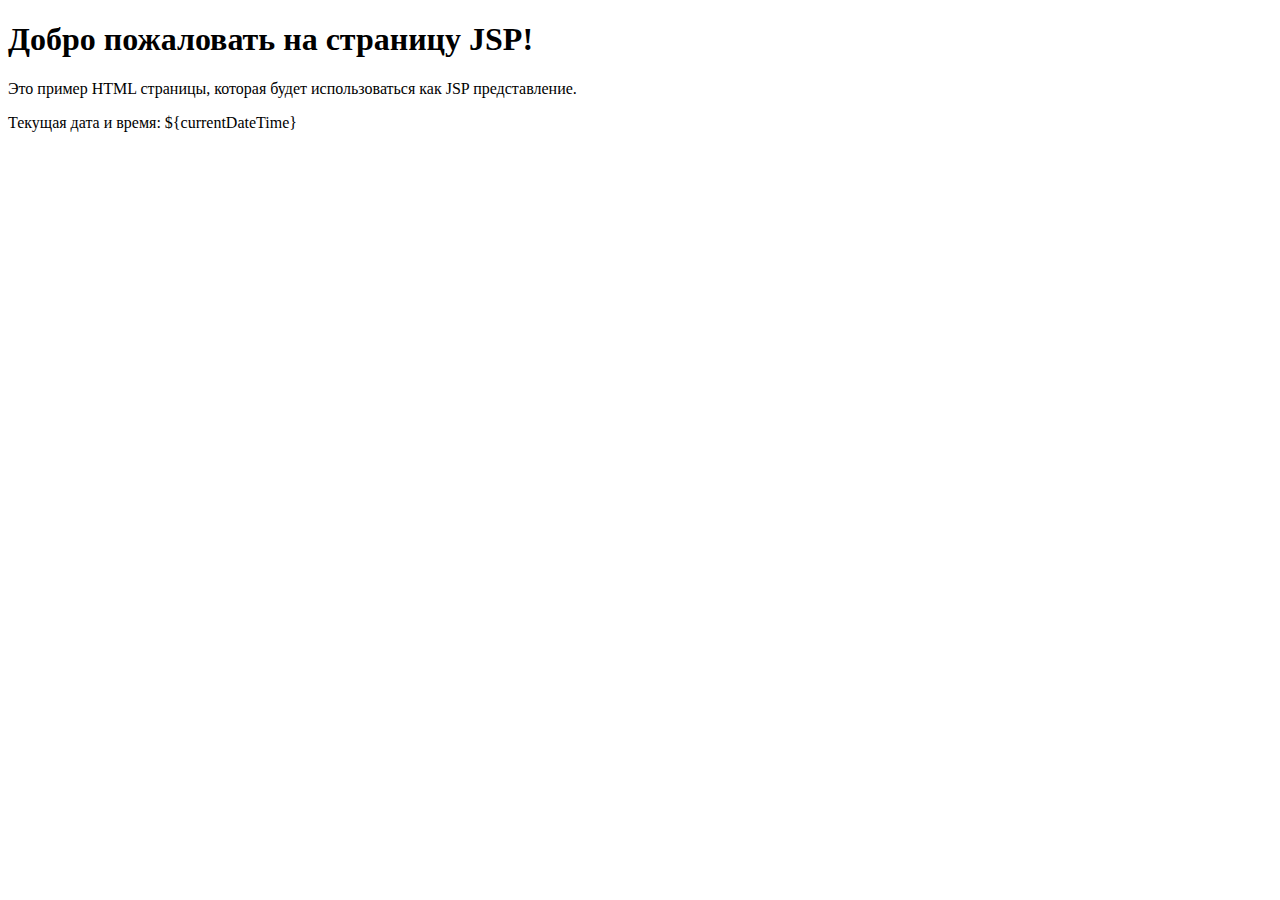
<file: project/src/main/resources/templates/index.html>
<!DOCTYPE html>
<html lang="en">
<head>
    <meta charset="UTF-8">
    <meta name="viewport" content="width=device-width, initial-scale=1.0">
    <title>Пример JSP</title>
</head>
<body>
<h1>Добро пожаловать на страницу JSP!</h1>
<p>Это пример HTML страницы, которая будет использоваться как JSP представление.</p>
<p>Текущая дата и время: ${currentDateTime}</p>
</body>
</html>
</file>
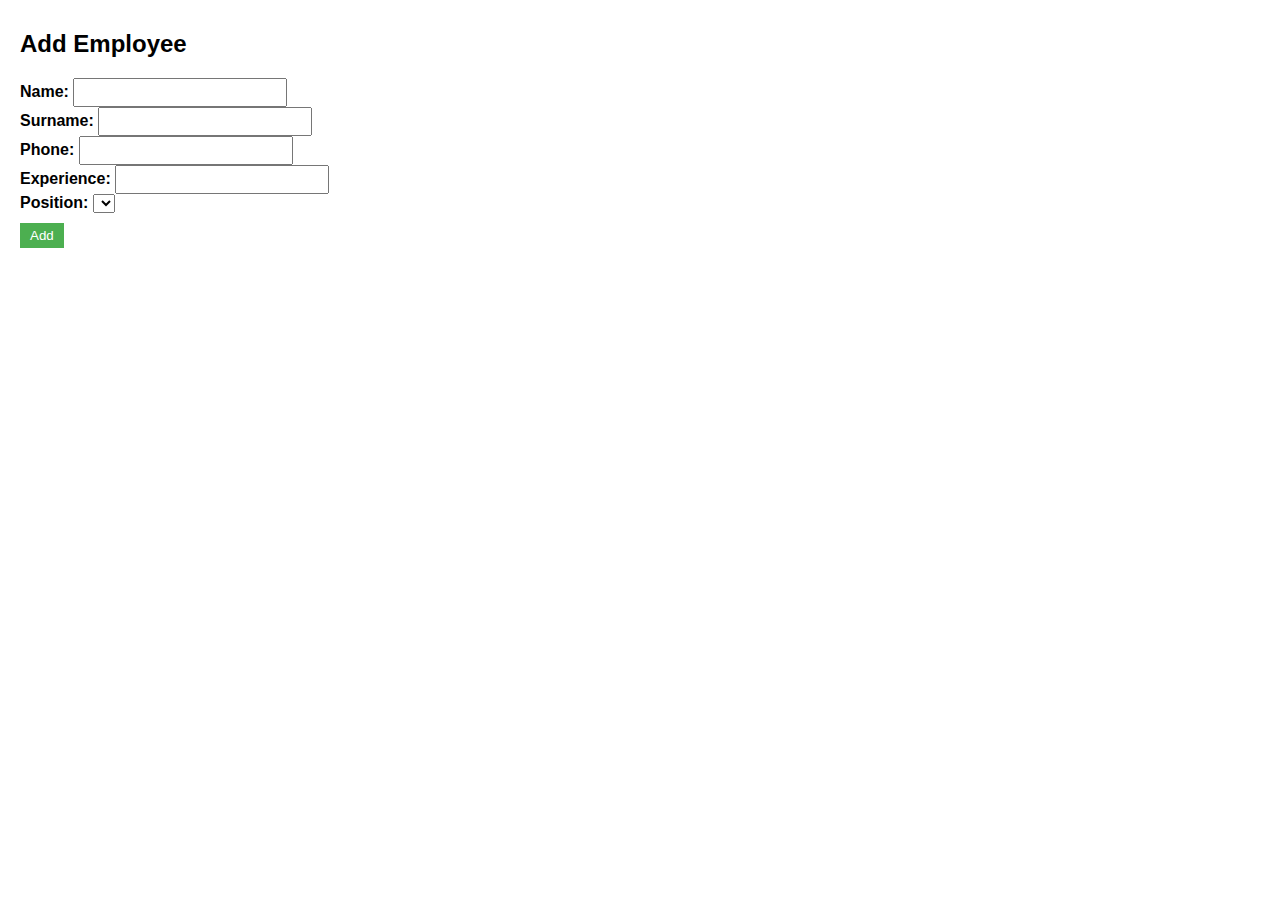
<file: project/src/main/resources/templates/addEmployee.html>
<!DOCTYPE html>
<html xmlns:th="http://www.thymeleaf.org">
<head>
    <meta charset="UTF-8">
    <title>Add Employee</title>
    <!-- Ваши стили здесь, если необходимо -->
</head>
<style>
        body {
            font-family: Arial, sans-serif;
            margin: 20px;
        }

        h1 {
            text-align: center;
        }

        h2 {
            margin-top: 30px;
        }

        table {
            border-collapse: collapse;
            width: 100%;
        }

        th, td {
            padding: 8px;
            text-align: left;
            border-bottom: 1px solid #ddd;
        }

        th {
            background-color: #f2f2f2;
        }

        button {
            padding: 5px 10px;
            background-color: #4CAF50;
            border: none;
            color: white;
            cursor: pointer;
            margin-right: 5px;
        }

        button:hover {
            background-color: #45a049;
        }

        form {
            margin-top: 20px;
        }

        label {
            font-weight: bold;
        }

        input[type="text"] {
            padding: 5px;
            width: 200px;
        }

        button[type="submit"] {
            margin-top: 10px;
        }
    </style>
<body>
<h2>Add Employee</h2>
<form th:object="${newEmployee}" th:action="@{/admin/employee/add}" method="post">
    <label for="employeeName">Name:</label>
    <input type="text" id="employeeName" name="name" th:field="*{name}" required><br>

    <label for="employeeSurname">Surname:</label>
    <input type="text" id="employeeSurname" name="surname" th:field="*{surname}" required><br>

    <label for="employeePhone">Phone:</label>
    <input type="text" id="employeePhone" name="phone" th:field="*{phone}" required><br>

    <label for="employeeExperience">Experience:</label>
    <input type="text" id="employeeExperience" name="experience" th:field="*{experience}" required><br>

    <label for="employeePosts">Position:</label>
    <select id="employeePosts" name="post.id" th:field="*{post.id}" required>
        <option th:each="post : ${posts}" th:value="${post.id}" th:text="${post.name}"></option>
    </select><br>

    <button type="submit">Add</button>
</form>
</body>
</html>
</file>
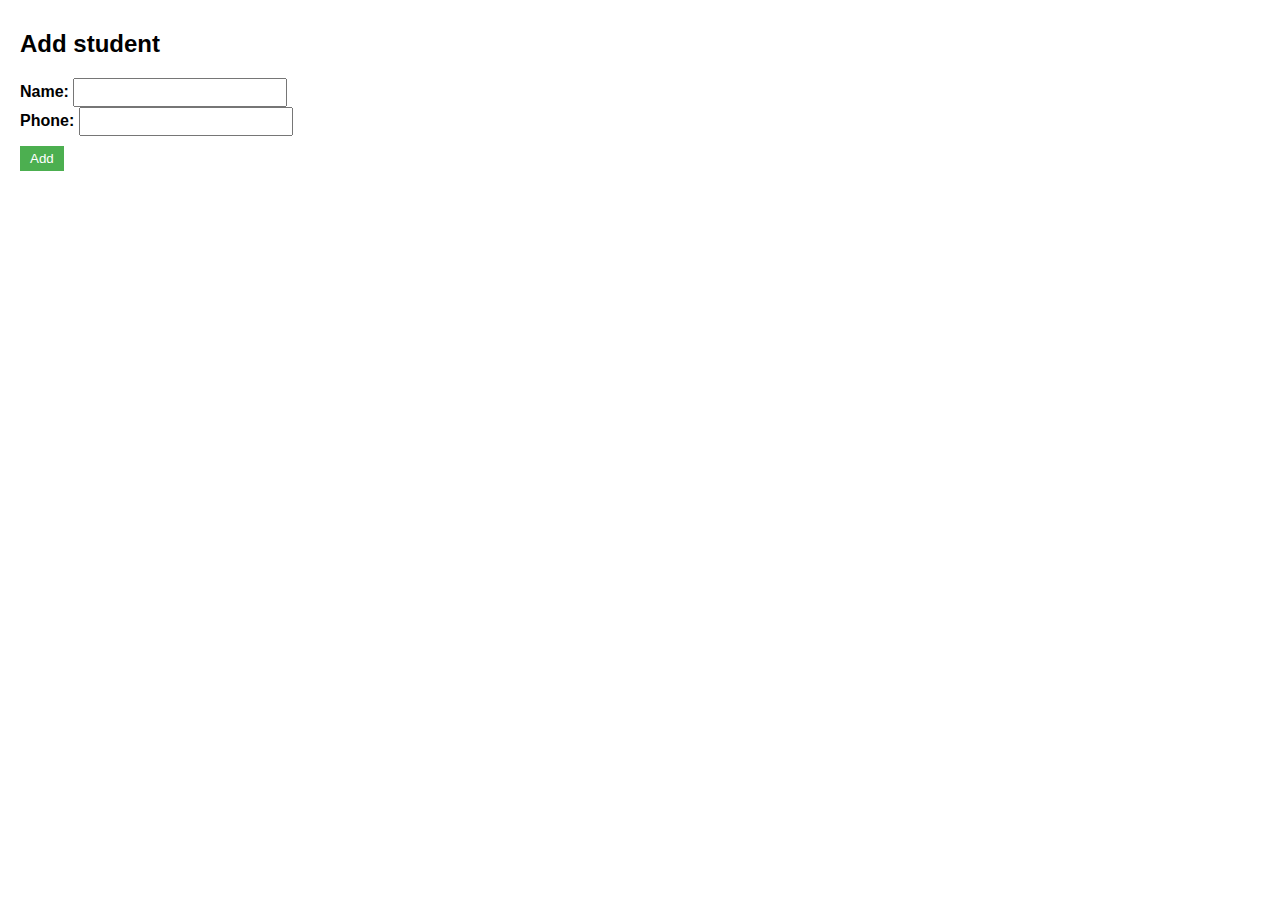
<file: project/src/main/resources/templates/addPost.html>
<!DOCTYPE html>
<html xmlns:th="http://www.thymeleaf.org">
<head>
    <meta charset="UTF-8">
    <title>Add Post</title>
</head>
<style>
        body {
            font-family: Arial, sans-serif;
            margin: 20px;
        }

        h1 {
            text-align: center;
        }

        h2 {
            margin-top: 30px;
        }

        table {
            border-collapse: collapse;
            width: 100%;
        }

        th, td {
            padding: 8px;
            text-align: left;
            border-bottom: 1px solid #ddd;
        }

        th {
            background-color: #f2f2f2;
        }

        button {
            padding: 5px 10px;
            background-color: #4CAF50;
            border: none;
            color: white;
            cursor: pointer;
            margin-right: 5px;
        }

        button:hover {
            background-color: #45a049;
        }

        form {
            margin-top: 20px;
        }

        label {
            font-weight: bold;
        }

        input[type="text"] {
            padding: 5px;
            width: 200px;
        }

        button[type="submit"] {
            margin-top: 10px;
        }
    </style>
<body>
<h2>Add student</h2>
<form th:object="${newPost}" th:action="@{/admin/post/add}" method="post">
    <label for="postName">Name:</label>
    <input type="text" id="postName" name="name" th:field="*{name}" required><br>

    <label for="postSpec">Phone:</label>
    <input type="text" id="postSpec" name="specialization" th:field="*{specialization}" required><br>

    <button type="submit">Add</button>
</form>
</body>
</html>
</file>
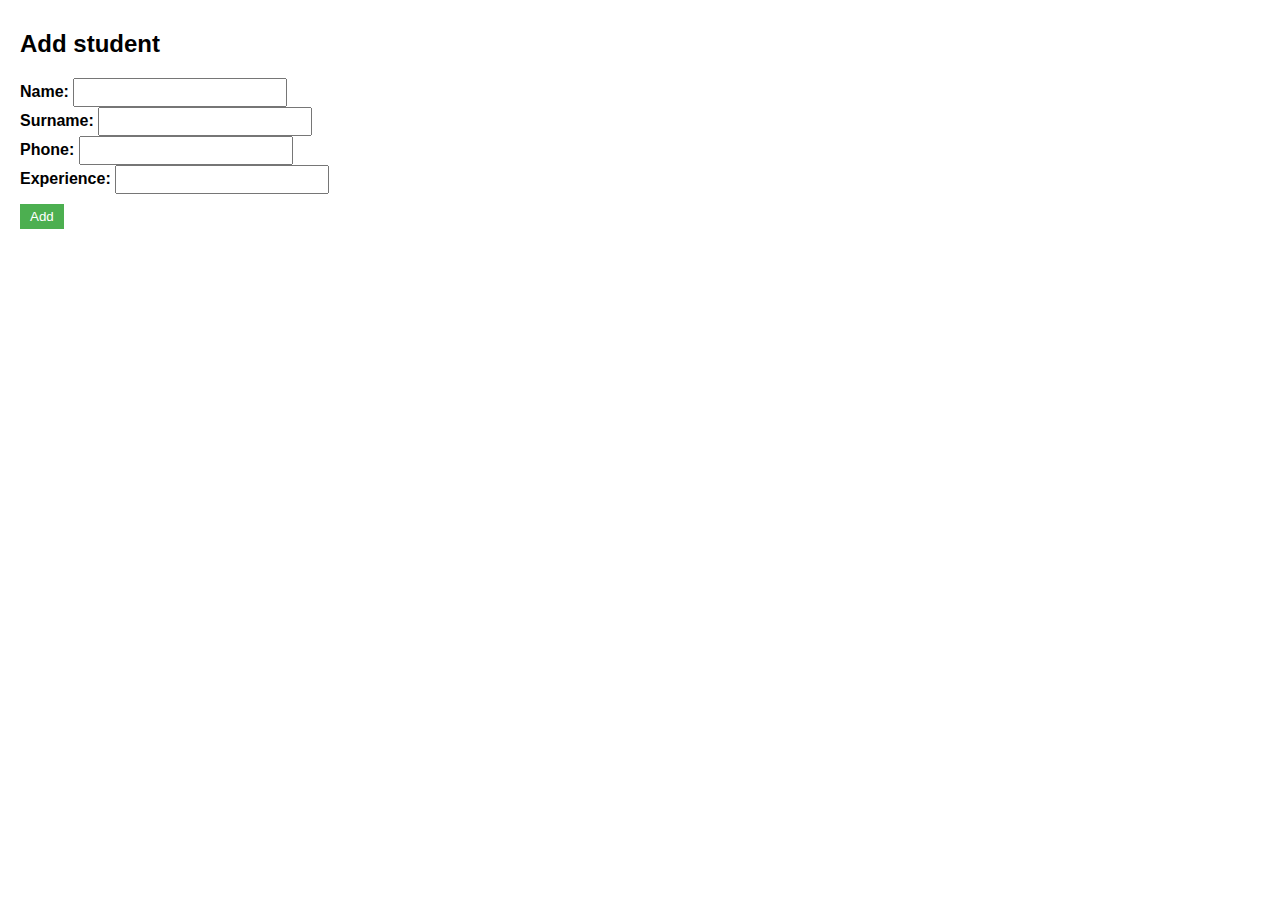
<file: project/src/main/resources/templates/addStudent.html>
<!DOCTYPE html>
<html xmlns:th="http://www.thymeleaf.org">
<head>
    <meta charset="UTF-8">
    <title>Add Employee</title>
    <!-- Ваши стили здесь, если необходимо -->
</head>
<style>
        body {
            font-family: Arial, sans-serif;
            margin: 20px;
        }

        h1 {
            text-align: center;
        }

        h2 {
            margin-top: 30px;
        }

        table {
            border-collapse: collapse;
            width: 100%;
        }

        th, td {
            padding: 8px;
            text-align: left;
            border-bottom: 1px solid #ddd;
        }

        th {
            background-color: #f2f2f2;
        }

        button {
            padding: 5px 10px;
            background-color: #4CAF50;
            border: none;
            color: white;
            cursor: pointer;
            margin-right: 5px;
        }

        button:hover {
            background-color: #45a049;
        }

        form {
            margin-top: 20px;
        }

        label {
            font-weight: bold;
        }

        input[type="text"] {
            padding: 5px;
            width: 200px;
        }

        button[type="submit"] {
            margin-top: 10px;
        }
    </style>
<body>
<h2>Add student</h2>
<form th:object="${newStudent}" th:action="@{/admin/student/add}" method="post">
    <label for="studentName">Name:</label>
    <input type="text" id="studentName" name="name" th:field="*{name}" required><br>

    <label for="studentSurname">Surname:</label>
    <input type="text" id="studentSurname" name="surname" th:field="*{surname}" required><br>

    <label for="studentPhone">Phone:</label>
    <input type="text" id="studentPhone" name="phone" th:field="*{phone}" required><br>

    <label for="studentCategory">Experience:</label>
    <input type="text" id="studentCategory" name="category" th:field="*{category}" required><br>

    <button type="submit">Add</button>
</form>
</body>
</html>
</file>
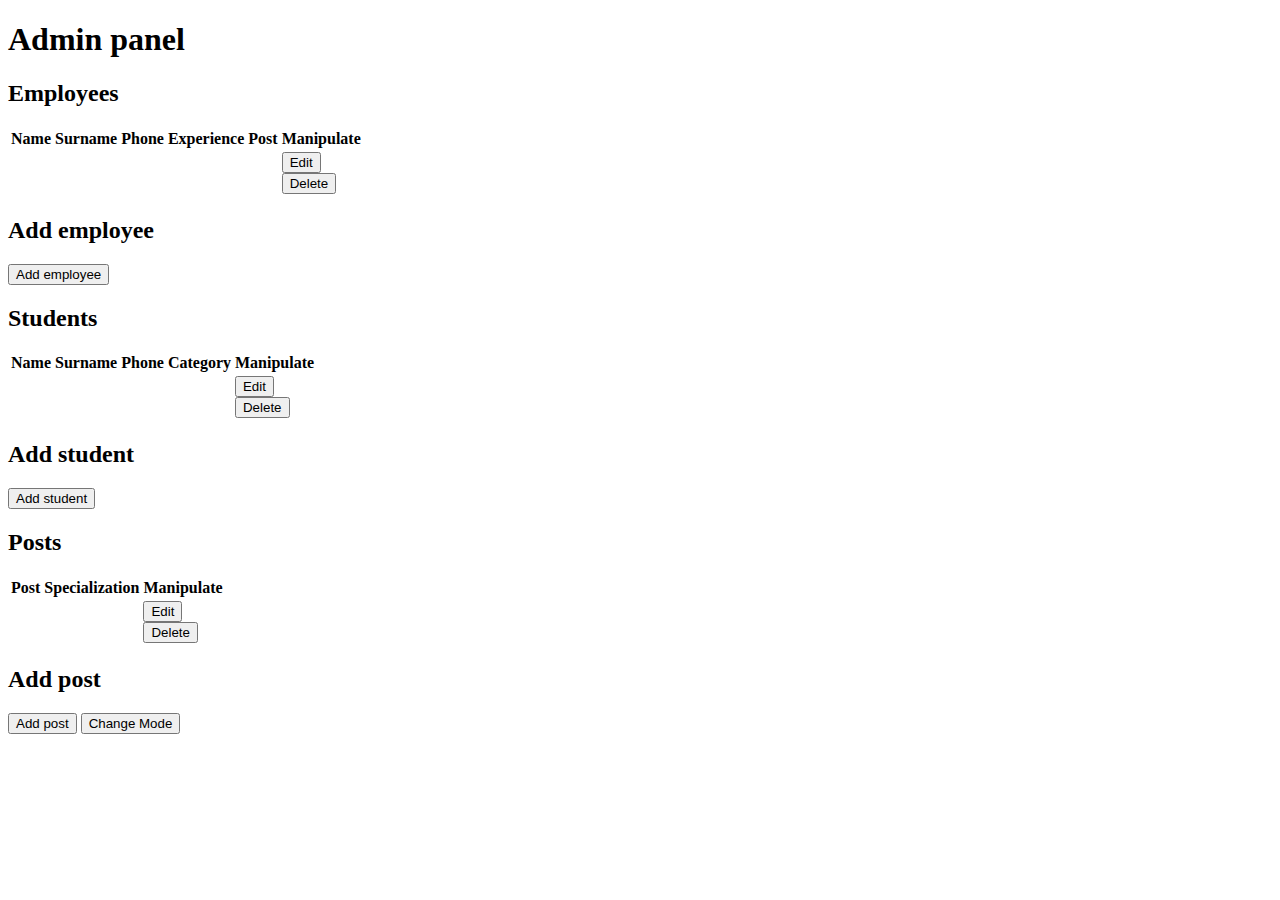
<file: project/src/main/resources/templates/admin.html>
<!DOCTYPE html>
<html lang="en" xmlns:th="http://www.w3.org/1999/xhtml">
<head>
    <meta charset="UTF-8">
    <title>Admin panel</title>
    <link id="style-link" rel="stylesheet" type="text/css" th:href="@{/css/default_style.css}"/>
    <script th:src="@{/js/themeToggle.js}" defer></script>
    <script th:src="@{/js/editEmployee.js}" defer></script>

</head>

<body>
<h1>Admin panel</h1>

<h2>Employees</h2>
<table>
    <tr>
        <th>Name</th>
        <th>Surname</th>
        <th>Phone</th>
        <th>Experience</th>
        <th>Post</th>
        <th>Manipulate</th>
    </tr>
    <tr th:each="employee : ${employees}">
        <td th:text="${employee.getName}"></td>
        <td th:text="${employee.getSurname}"></td>
        <td th:text="${employee.getPhone}"></td>
        <td th:text=" ${employee.getExperience}"></td>

        <td th:text="${service.getPost(employee.getId()).getName}"></td>

        <td>
            <form th:action="@{/admin/employee/editEmployee}" method="get">
                <input type="hidden" name="id" th:value="${employee.getId()}"/>
                <button type="submit">Edit</button>
            </form>

            <form th:action="@{/admin/employee/deleteEmployee}" method="post">
                <input type="hidden" name="id" th:value="${employee.getId()}"/>
                <button type="submit">Delete</button>
            </form>
        </td>
    </tr>
</table>


<h2>Add employee</h2>
<a th:href="@{/admin/employee/addEmployee}">
    <button>Add employee</button>
</a>


<h2>Students</h2>
<table>
    <tr>
        <th>Name</th>
        <th>Surname</th>
        <th>Phone</th>
        <th>Category</th>
        <th>Manipulate</th>
    </tr>
    <tr th:each="student : ${students}">
        <td th:text="${student.getName}"></td>
        <td th:text="${student.getSurname}"></td>
        <td th:text="${student.getPhone}"></td>
        <td th:text=" ${student.getCategory}"></td>
        <td>
            <button>Edit</button>
            <form th:action="@{/admin/student/delete}" method="post">
                <input type="hidden" name="id" th:value="${student.getId()}"/>
                <button type="submit">Delete</button>
            </form>
        </td>
    </tr>
</table>

<h2>Add student</h2>
<a th:href="@{/admin/student/addStudent}">
    <button>Add student</button>
</a>


<h2>Posts</h2>
<table>
    <tr>
        <th>Post</th>
        <th>Specialization</th>
        <th>Manipulate</th>
    </tr>
    <tr th:each="post : ${posts}">
        <td th:text="${post.getName}"></td>
        <td th:text="${post.getSpecialization}"></td>
        <td>
            <button>Edit</button>
            <form th:action="@{/admin/post/deletePost}" method="post">
                <input type="hidden" name="id" th:value="${post.getId()}"/>
                <button type="submit">Delete</button>
            </form>
        </td>
    </tr>
</table>

<h2>Add post</h2>
<a th:href="@{/admin/post/addPost}">
    <button>Add post</button>
</a>

<button id="toggle-dark-mode-btn" onclick="toggleDarkMode()">Change Mode</button>
</body>
</html>
</file>
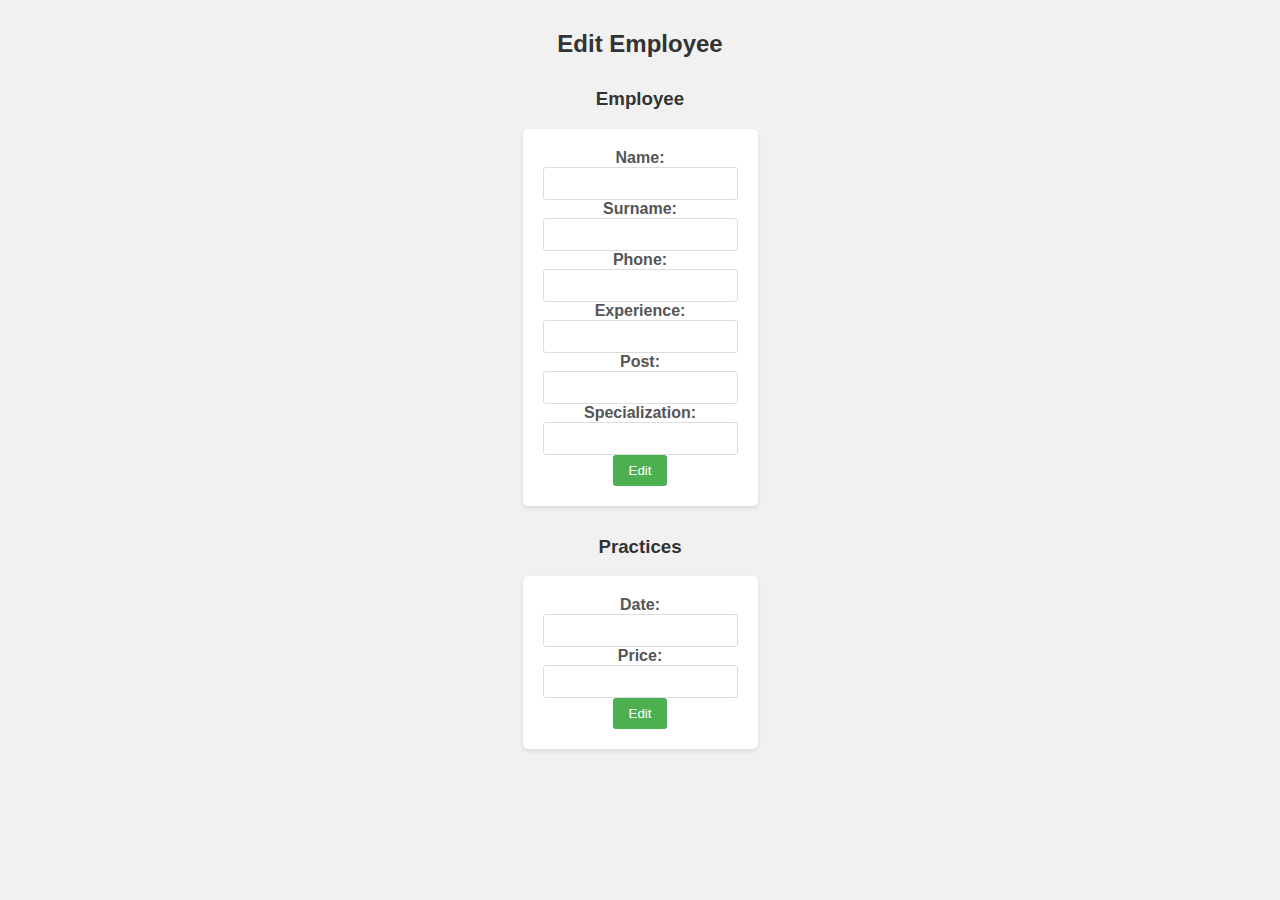
<file: project/src/main/resources/templates/editEmployee.html>
<!DOCTYPE html>
<html xmlns:th="http://www.thymeleaf.org">
<head>
    <meta charset="UTF-8">
    <title>Edit Employee</title>
    <style>
    body {
    font-family: Arial, sans-serif;
    margin: 20px;
    background-color: #f1f1f1;
    }

    h2 {
    margin-top: 30px;
    text-align: center;
    color: #333333;
    }

    h3 {
    margin-top: 30px;
    text-align: center;
    color: #333333;
    }

    form {
    margin-top: 20px;
    background-color: #ffffff;
    padding: 20px;
    border-radius: 5px;
    width: fit-content;
    box-shadow: 0 2px 4px rgba(0, 0, 0, 0.1);
    margin: 0 auto; /* Центрирование по горизонтали */
    }

    label {
    font-weight: bold;
    display: block;
    margin-bottom: 10px;
    color: #555555;
    text-align: center; /* Выравнивание по центру */
    width: fit-content; /* Ширина, соответствующая содержимому */
    margin: 0 auto; /* Центрирование по горизонтали */
    }

    input[type="text"] {
    padding: 8px;
    border: 1px solid #dddddd;
    border-radius: 3px;
    box-sizing: border-box;
    width: 100%;
    text-align: center;
    }

    button[type="submit"] {
    padding: 8px 16px;
    background-color: #4CAF50;
    border: none;
    color: white;
    cursor: pointer;
    border-radius: 3px;
    text-align: center;
    display: block;
    margin: 0 auto; /* Центрирование по горизонтали */
    }

    button[type="submit"]:hover {
    background-color: #45a049;
    }
    </style>
</head>
<body>
<h2>Edit Employee</h2>
<h3>Employee</h3>
<form th:action="@{/admin/employee/edit}" method="post">
    <label for="name">Name:</label>
    <input type="text" name="name" id="name" th:value="${employee.getName()}"/>
    <label for="surname">Surname:</label>
    <input type="text" name="surname" id="surname" th:value="${employee.getSurname()}"/>
    <label for="phone">Phone:</label>
    <input type="text" name="phone" id="phone" th:value="${employee.getPhone()}"/>
    <label for="experience">Experience:</label>
    <input type="text" name="experience" id="experience" th:value="${employee.getExperience()}"/>
    <input type="hidden" name="id" th:value="${employee.getId()}"/>
    <label for="postName">Post:</label>
    <input type="text" name="postName" id="postName" th:value="${post.getName()}"/>
    <label for="postSpec">Specialization:</label>
    <input type="text" name="postSpec" id="postSpec" th:value="${post.getSpecialization()}"/>
    <button type="submit">Edit</button>
</form>
<!--<h3>Theories</h3>-->
<!--<form th:action="@{/admin/employee/editTheories}" method="post">-->
<!--    <label for="theme">Theme:</label>-->
<!--    <input type="text" name="theme" id="theme" th:value="${theories.getTheme()}"/>-->
<!--    <label for="price">Price:</label>-->
<!--    <input type="text" name="surname" id="price" th:value="${theories.getPrice()}"/>-->
<!--    <button type="submit">Edit</button>-->
<!--</form>-->

<h3>Practices</h3>
<tr th:each="practice : ${practices}">
    <form th:action="@{/admin/employee/editPractices}" method="post">
        <label for="date">Date:</label>
        <input type="text" name="date" id="date" th:value="${practice.getDate()}"/>
        <label for="PracticePrice">Price:</label>
        <input type="text" name="price" id="PracticePrice" th:value="${practice.getPrice()}"/>

        <!-- <label for="Car">Car:</label>
         <input type="text" name="car" id="Car" th:value="${service.get()}"/>
         -->
        <button type="submit">Edit</button>
    </form>
</tr>
</body>
</html>
</file>
